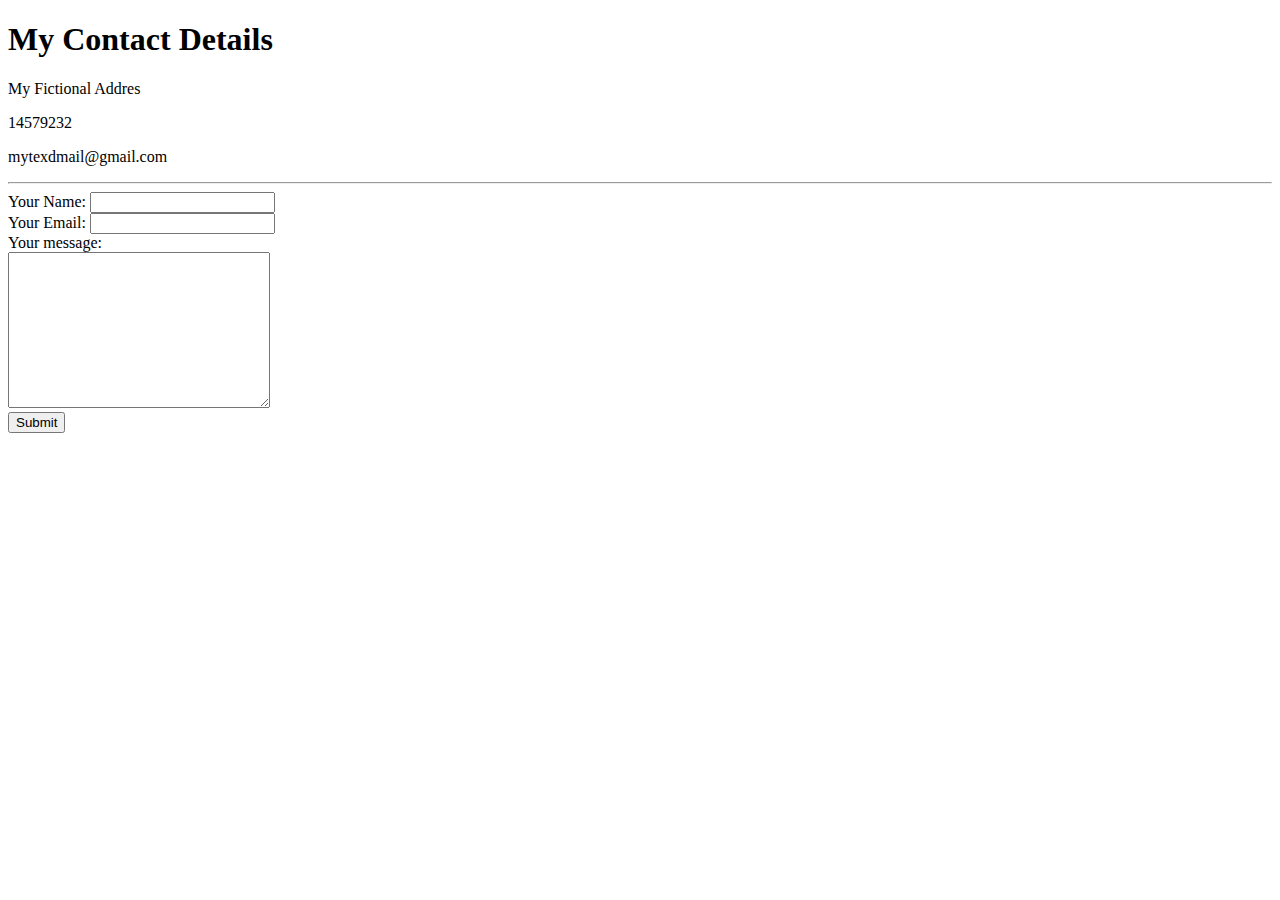
<file: contactme.html>
<!DOCTYPE html>
<html lang="en" dir="ltr">
  <head>
    <meta charset="utf-8">
    <title></title>
  </head>
  <body>
    <h1>My Contact Details</h1>
    <p>My Fictional Addres</p>
    <p>14579232</p>
    <p>mytexdmail@gmail.com</p>
    <hr>
    <form action="mailto:asch478@gmail.com" method="post" enctype="text/palin">
      <label>Your Name:</label>
      <input type="text" name="yourname" value=""><br>
      <label>Your Email:</label>
      <input type="email" name="youremail" value=""><br>
      <label>Your message:</label><br>
      <textarea name="name" rows="10" cols="30"></textarea><br>
      <input type="submit" name="">
    </form>
  </body>
</html>
</file>
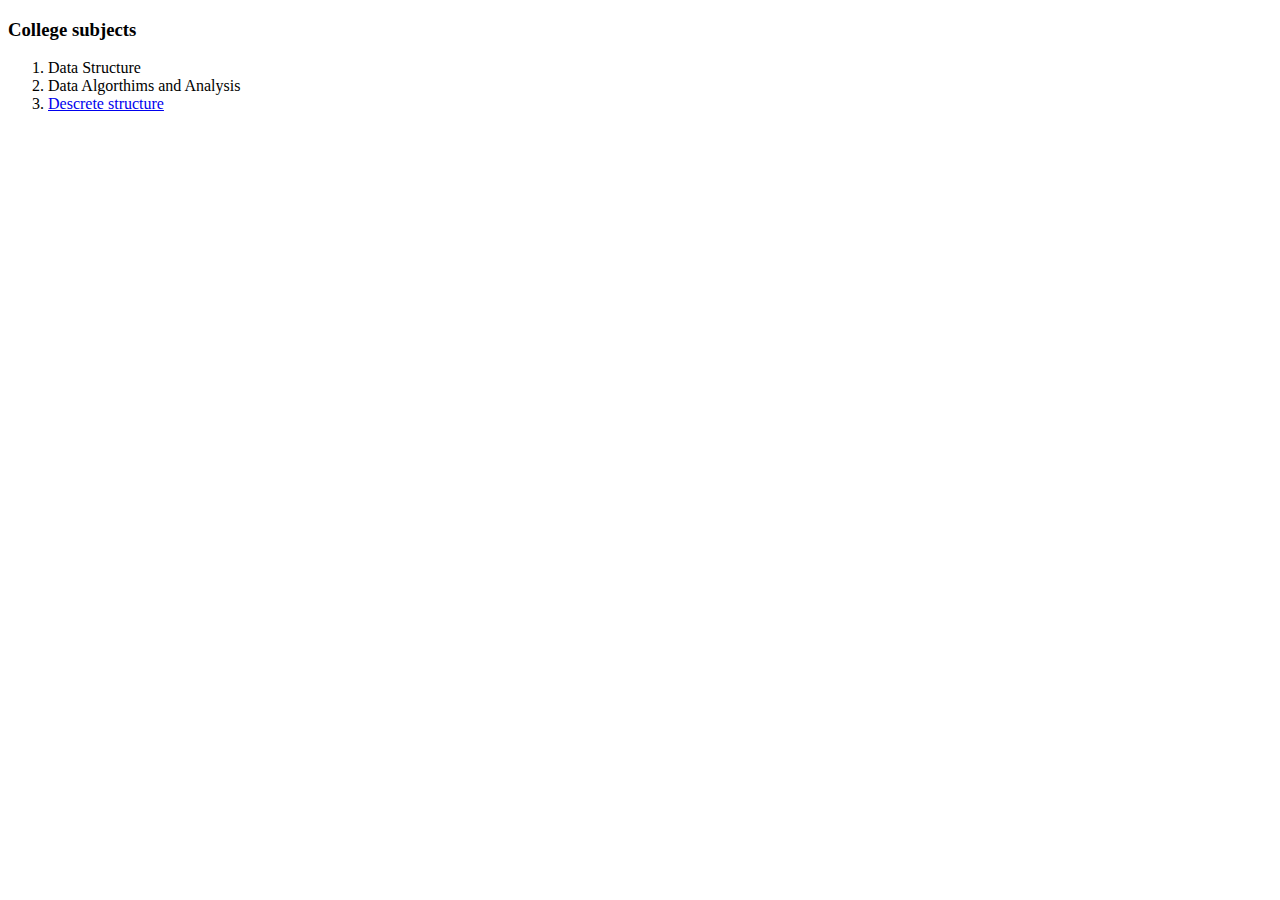
<file: csubjects.html>
<!DOCTYPE html>
<html lang="en" dir="ltr">
  <head>
    <meta charset="utf-8">
    <title></title>
  </head>
  <body>
    <h3>College subjects</h3>
    <ol>
      <li>Data Structure</li>
      <li>Data Algorthims and Analysis</li>
      <li><a href="https://www.geeksforgeeks.org/data-structures/">Descrete structure</a></li>
    </ol>
  </body>
</html>
</file>
